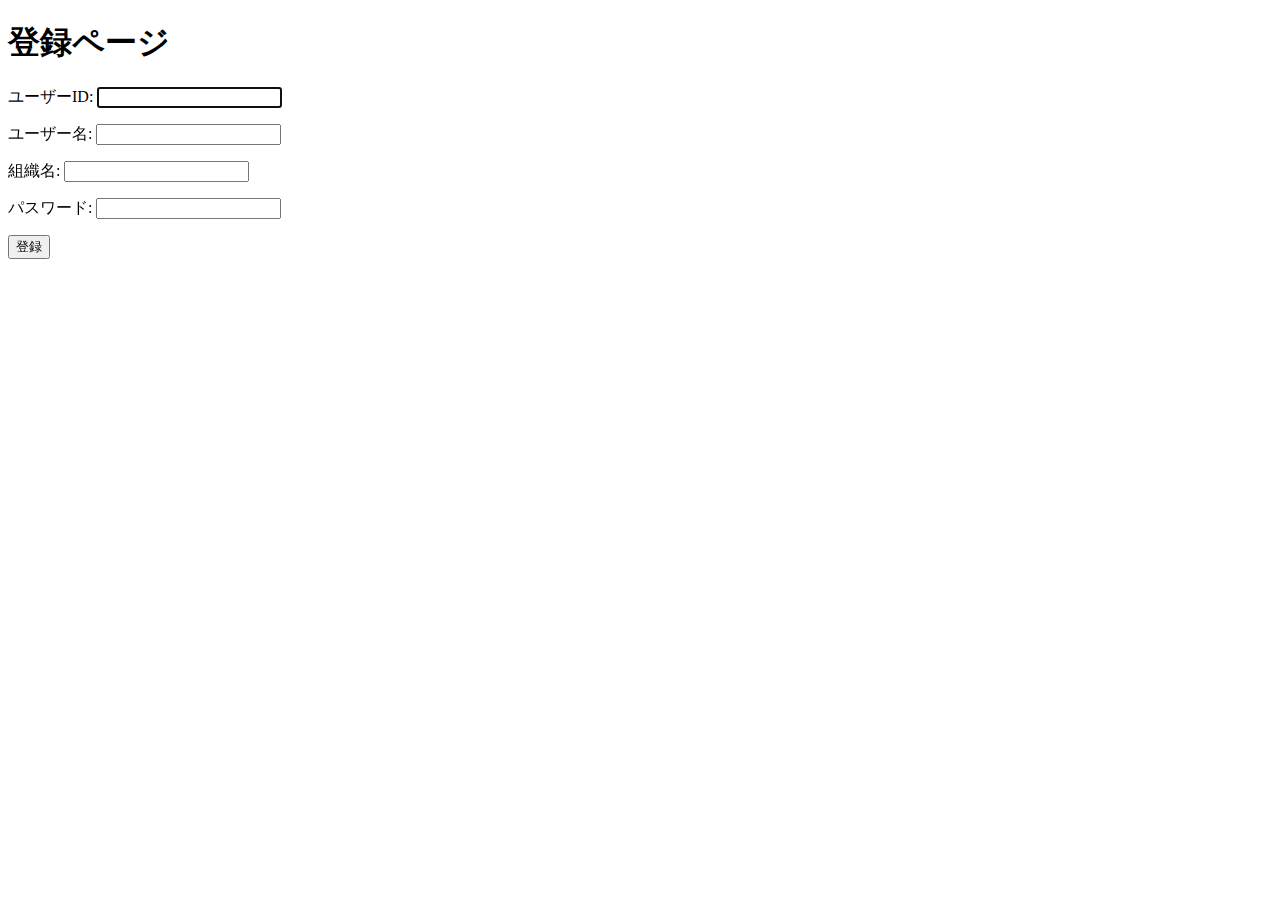
<file: src/main/resources/templates/signup.html>
<!DOCTYPE html>
<html xmlns:th="http://www.thymeleaf.org">
<head>
<meta charset="utf-8" />
<title>登録</title>
</head>
<body>
<h1>登録ページ</h1>

<form action="#" th:action="@{/signup}" th:object="${userForm}" method="post">
    
    
    <p><label for="userid">ユーザーID</label>:
       <input type="text" id="userid" name="userid" autofocus="autofocus" /></p>
    <p><label for="name">ユーザー名</label>:
       <input type="text" id="username" name="username" /></p>
    <p><label for="orgname">組織名</label>:
       <input type="text" id="orgname" name="orgname" /></p>
    <p><label for="password">パスワード</label>:
       <input type="password" id="password" name="password" /></p>
    
       
    <p><input type="submit" value="登録" /></p>
    
</form>
</body>
</html>
</file>
